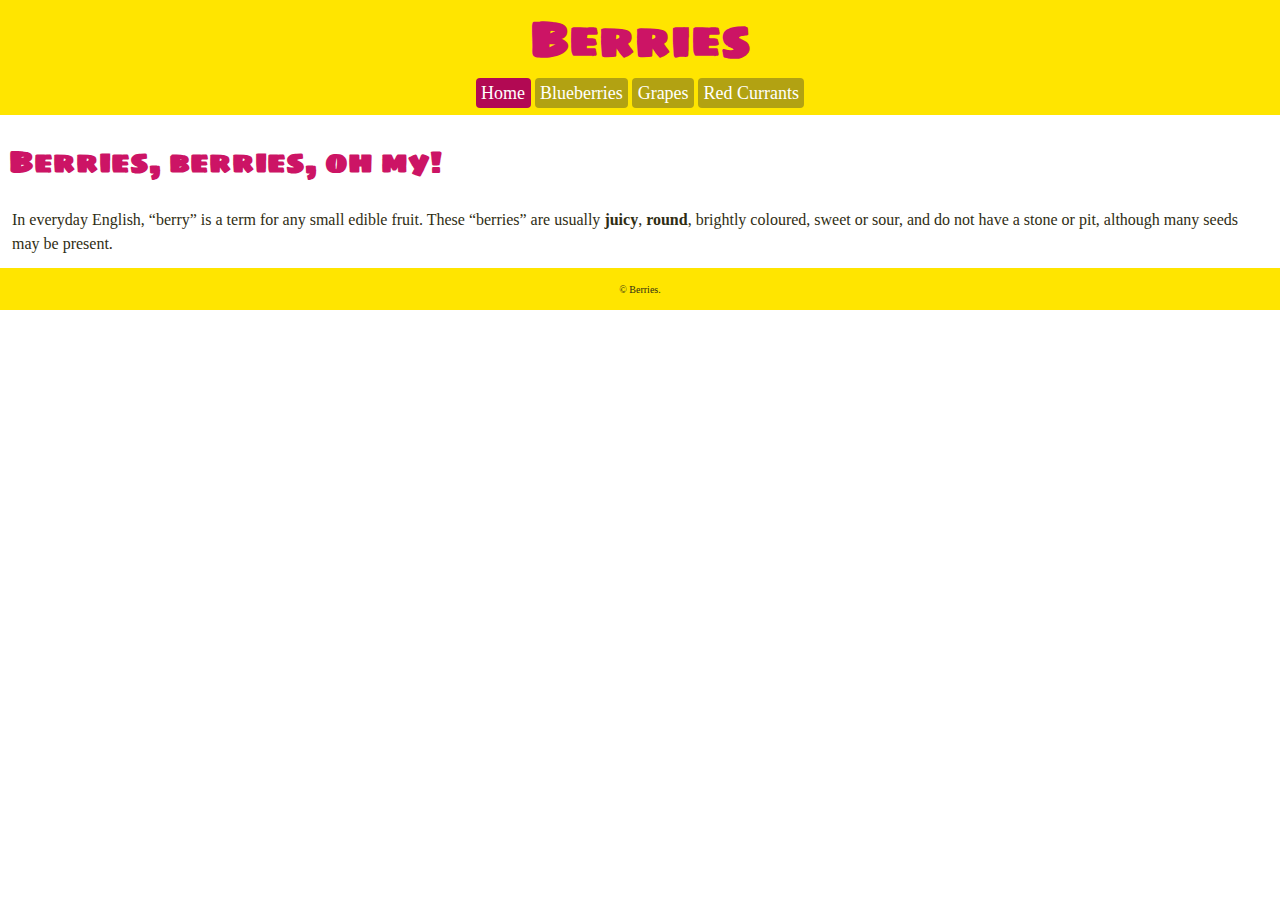
<file: index.html>
<!DOCTYPE html>
<html lang="en-ca">
<head>
  <meta charset="utf-8">
  <title>Berries</title>
  <meta name="viewport" content="width=device-width,initial-scale=1">
  <link href="css/main.css" rel="stylesheet">
  <link href="https://fonts.googleapis.com/css?family=Sigmar+One" rel="stylesheet">
</head>
<body>
  <header>
    <h1>Berries</h1>
    <nav>
      <ul class="nav">
        <li><a class="current" href="index.html">Home</a></li>
        <li><a href="blueberries.html">Blueberries</a></li>
        <li><a href="grapes.html">Grapes</a></li>
        <li><a href="red-currants.html">Red Currants</a></li>
      </ul>
    </nav>
  </header>
  <main>
    <h2>Berries, berries, oh my!</h2>
    <p class="main-p">In everyday English, “berry” is a term for any small edible fruit. These “berries” are usually <b>juicy</b>, <b>round</b>, brightly coloured, sweet or sour, and do not have a stone or pit, although many seeds may be present.</p>
  </main>
  <footer>
    <p><small>© Berries.</small></p>
  </footer>
</body>
</html>
</file>
<file: css/main.css>
html {
  box-sizing: border-box;
  line-height: 1.5;
}

*, *::before, *::after {
  box-sizing: inherit;
}

body {
  margin: 0;
  padding: 0;
}

header {
  background-color: #ffe500;
  margin: 0;
  padding: .2em 0;
  display: block;
}

h1 {
  font-family: "Sigmar One", sans-serif;
  font-size: 3rem;
  color: #cc1465;
  padding: 0;
  margin: 0;
  text-align: center;
}

ul {
  padding: 0;
  margin: .3em;
  text-align: center;
}

ul li {
  display: inline-block;
  font-family: Georgia, serif;
  font-size: 1.125rem;
  text-align: center;
}

nav a {
  color: #fff;
  text-decoration: none;
  background-color: #b2a212;
  padding: .3em;
  margin: 0;
  border-radius: 4px;
}

nav a:hover {
  background-color: #b20953;
}

h2 {
  font-family: "Sigmar One", sans-serif;
  font-size: 1.875rem;
  color: #cc1465;
  text-align: left;
  margin: .3em;
  padding: .5em 0;
}

img {
  padding: 0 .75em .75em;
  margin: 0;
  display: block;
  width: 100%;
  max-width: 100%;
}

p {
  font-family: Georgia, serif;
  color: #2f2d13;
  margin: 0;
  padding: 0 .75em;
}

.main-p {
  font-size: 1rem;
}

footer {
  background-color: #ffe500;
  margin: 1em 0 0;
  padding: 1em;
  display: block;
  text-align: center;
  font-size: .75rem;
}

.nav .current {
  background-color: #b20953;
}
</file>
